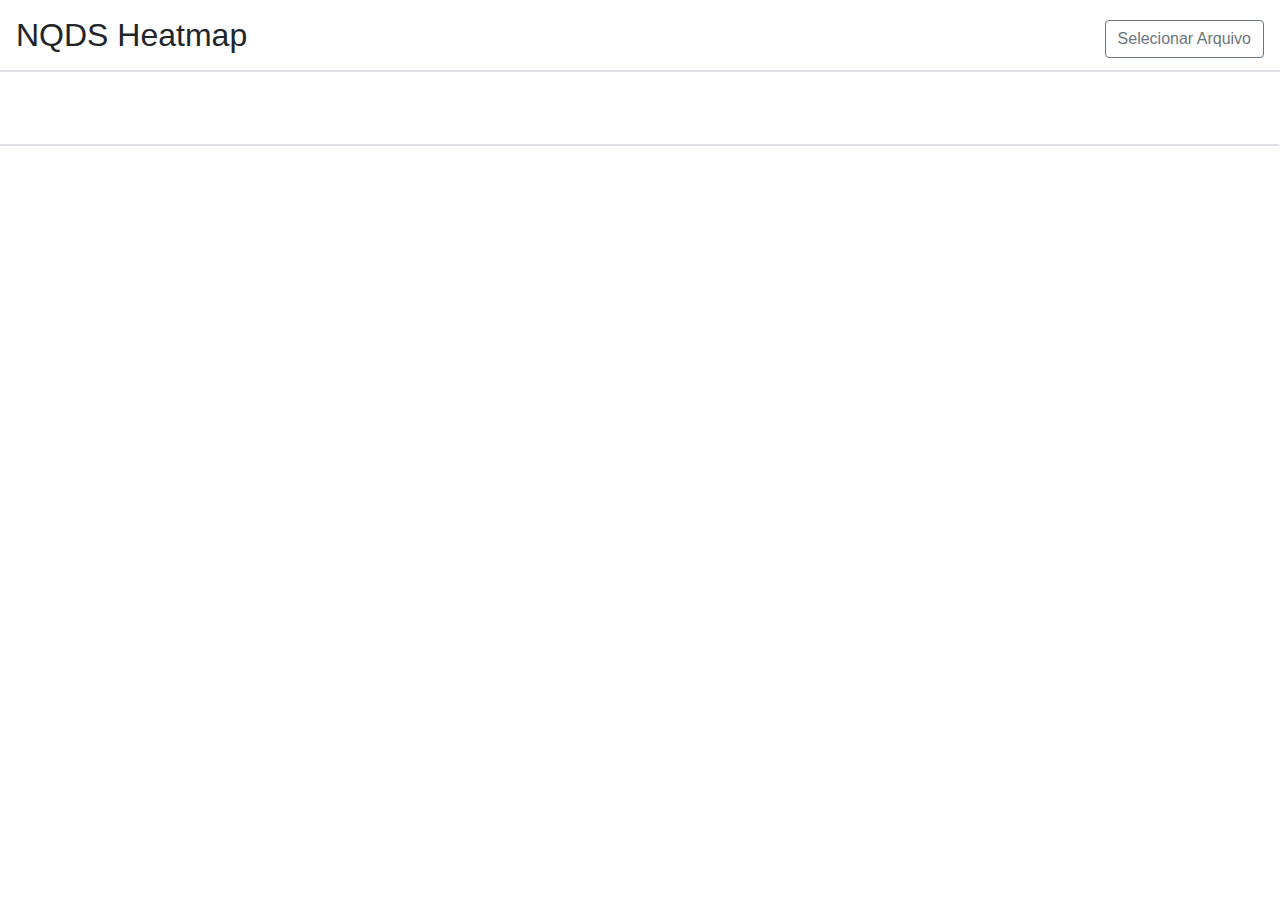
<file: index.html>
<!doctype html>
<html lang="en">
  <head>
    <meta charset="utf-8">
    <meta name="viewport" content="width=device-width, initial-scale=1, shrink-to-fit=no">
    <meta name="description" content="">
    <meta name="author" content="">
	<meta http-equiv="X-UA-Compatible" content="ie=edge" />

    <title>NQDS Dashboard</title>

    <!-- Principal CSS do Bootstrap -->
    <link href="css/bootstrap.min.css" rel="stylesheet">
    <link rel="stylesheet" type="text/css" href="css/main.css">

  </head>

  <body>
    <header class="navbar border-bottom mt-2">
      <h1 class="h2 pr-5 mr-5">NQDS Heatmap</h1>
      <div class="btn-toolbar p-0 m-0">
        <div class="btn-group btn-group-toggle px-5 mr-5" data-toggle="buttons" id="buttonGroup" hidden>
            <button type="button" id="MxW" class="btn btn-secondary" onclick="modelsWells();">Wells x Models</button>
            <button type="button" id="MxA" class="btn btn-secondary" onclick="modelsAttributes();" >Attributes x Models</button>
            <button type="button" id="WxA" class="btn btn-secondary" onclick="wellsAttributes();">Wells x Attributes</button>
        </div>
        <label for="inputCSV" class="btn btn-outline-secondary ml-5 mb-0">Selecionar Arquivo</label>
        <input type="file" id="inputCSV" onchange="pegaCSV(this)">
      </div>
    </header>
    <div class="row border"><br>
      <div class="row col-12" id="titleFilters"></div>
      <div class="col-6" id="filters-1"></div>
      <div class="col-6" id="filters-2"></div>
      <br><br>
    <div class="row border-bottom col-12" id="buttonFilter"></div>
    </div>
    <div id="divCarregando" class='h3 text-center col-12' style='display:none;'>Grafico sendo carregado, aguarde...</div>
    <div id="my_dataviz" height="0px"></div>
    <div class="row">
      <div class='col-5'></div>
      <button type='button' class='btn btn-secondary tent-center col-2 mt-2 mb-2' hidden id="exportImage">Export as Image</button>
      <div class='col-5'></div>
    </div>
    <script src="js/jquery-3.3.1.slim.min.js"></script>
    <script src="js/bootstrap.min.js"></script>
  	<script src="js/loadData.js"></script>
    <script src="js/filters.js"></script>
    <script src="js/d3.v4.js"></script>
  	<script src="js/d3-scale-chromatic.v1.min.js"></script>
    <script src="js/filtersModelsWells.js"></script>
    <script src="js/filtersModelsAttributes.js"></script>
    <script src="js/filtersWellsAttributes.js"></script>
  	<script src="js/modelsWellsGraphic.js"></script>
    <script src="js/modelsAttributesGraphic.js"></script>
    <script src="js/wellsAttributesGraphic.js"></script>
    <script src="js/saveSvgAsPng.js"></script>
    <script src="js/saveImage.js"></script>
  </body>
</html>
</file>
<file: css/main.css>
input[type='file'] {
  display: none
}
</file>
